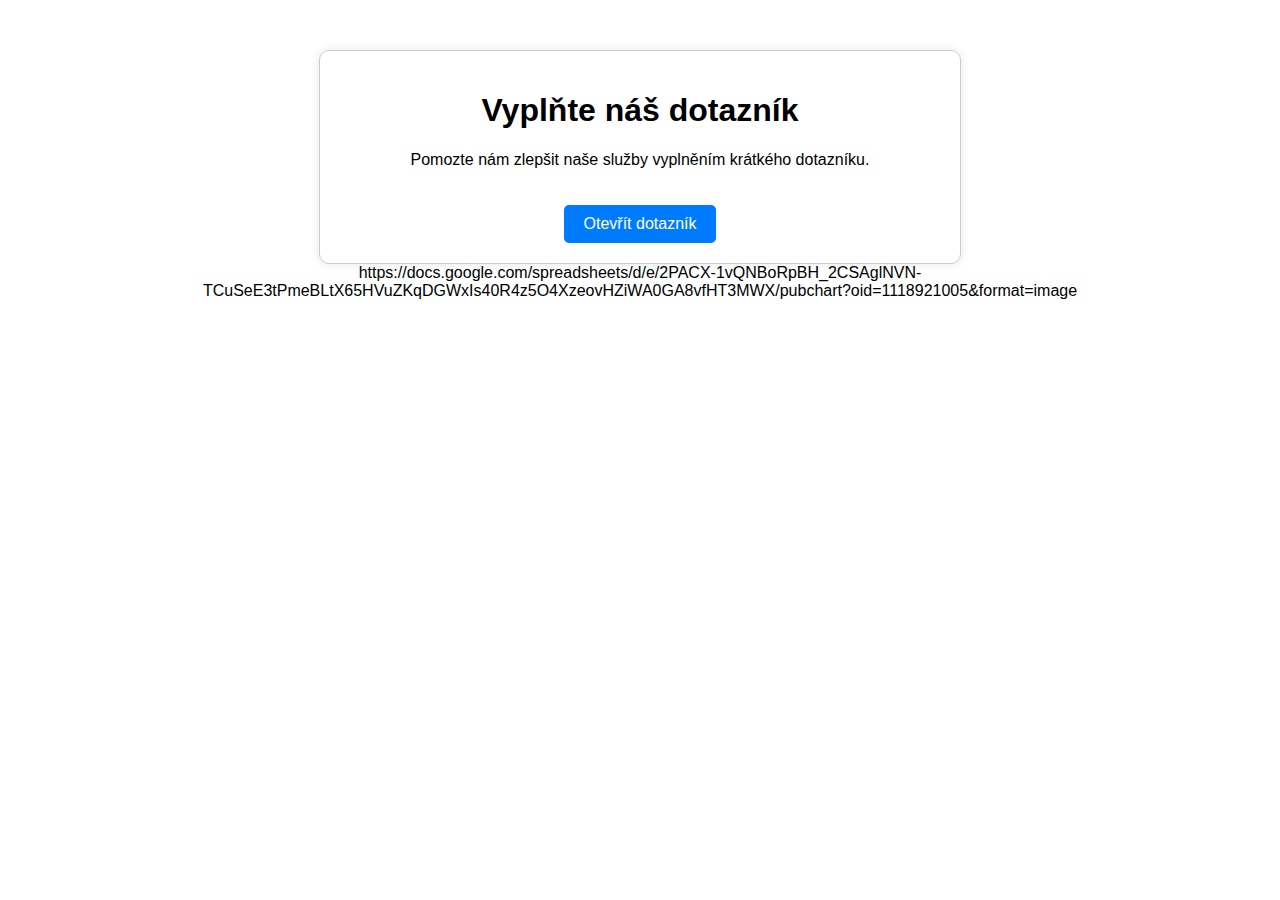
<file: DOTAZNIK.HTML>
<!DOCTYPE html>
<html lang="cs">
<head>
    <meta charset="UTF-8">
    <meta name="viewport" content="width=device-width, initial-scale=1.0">
    <title>Dotazník</title>
    <style>
        body {
            font-family: Arial, sans-serif;
            text-align: center;
            margin: 50px;
        }
        .container {
            max-width: 600px;
            margin: auto;
            padding: 20px;
            border: 1px solid #ccc;
            border-radius: 10px;
            box-shadow: 0px 0px 10px rgba(0, 0, 0, 0.1);
        }
        a {
            display: inline-block;
            margin-top: 20px;
            padding: 10px 20px;
            background-color: #007BFF;
            color: white;
            text-decoration: none;
            border-radius: 5px;
        }
        a:hover {
            background-color: #0056b3;
        }
    </style>
</head>
<body>
    <div class="container">
        <h1>Vyplňte náš dotazník</h1>
        <p>Pomozte nám zlepšit naše služby vyplněním krátkého dotazníku.</p>
        <a href="https://example.com/dotaznik" target="_blank">Otevřít dotazník</a>
    </div>
</body>
</html>https://docs.google.com/spreadsheets/d/e/2PACX-1vQNBoRpBH_2CSAglNVN-TCuSeE3tPmeBLtX65HVuZKqDGWxIs40R4z5O4XzeovHZiWA0GA8vfHT3MWX/pubchart?oid=1118921005&format=image
</file>
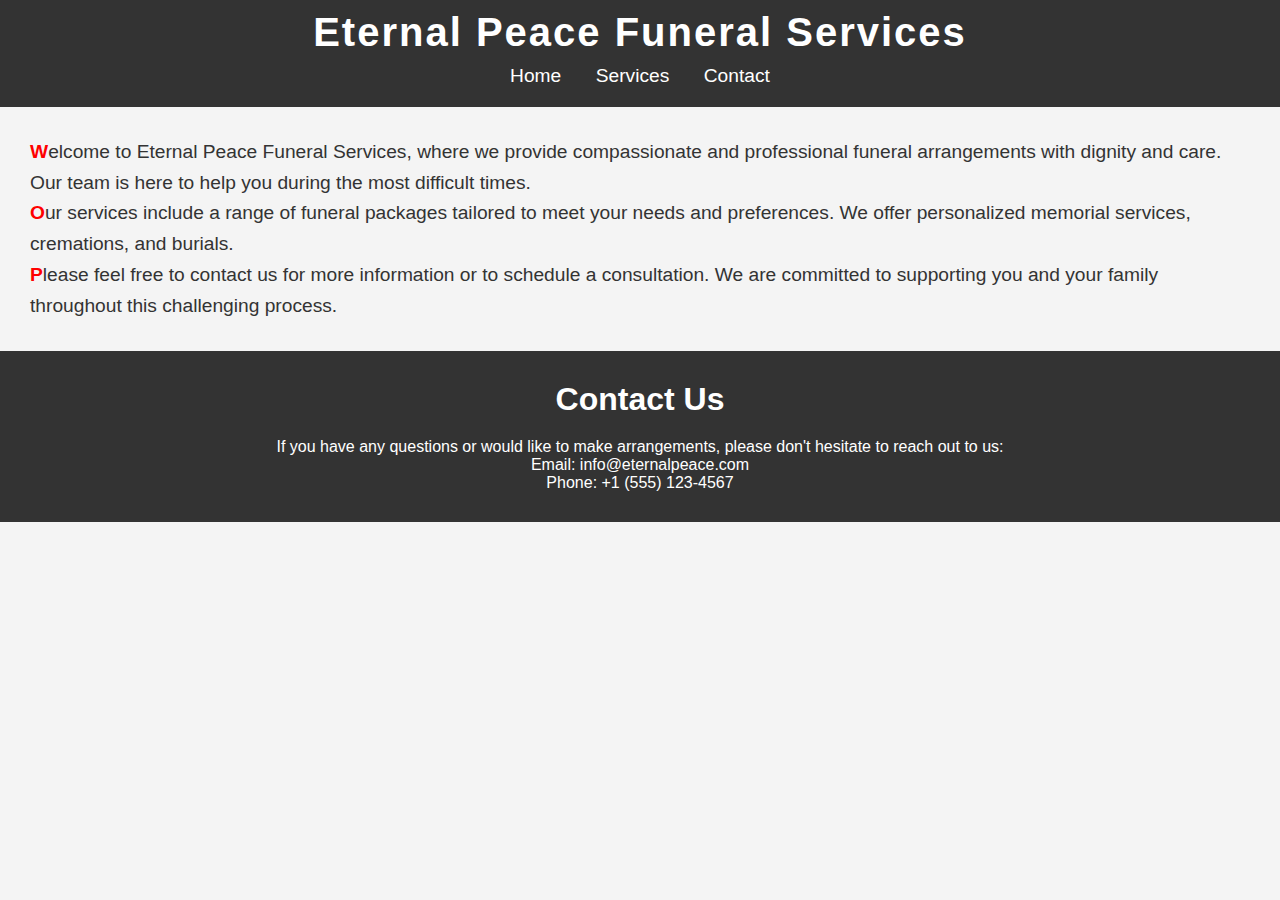
<file: pohrebniustav.html>
<!DOCTYPE html>
<html lang="en">
<head>
    <meta charset="UTF-8">
    <meta name="viewport" content="width=device-width, initial-scale=1.0">
    <meta http-equiv="X-UA-Compatible" content="ie=edge">
    <title>Eternal Peace Funeral Services</title>
    <link rel="stylesheet" href="pohrebniustav.css">
</head>
<body>

    <header>
        <div class="nav-bar">
            <h1>Eternal Peace Funeral Services</h1>
            <nav>
                <ul>
                    <li><a href="#home">Home</a></li>
                    <li><a href="#services">Services</a></li>
                    <li><a href="#contact">Contact</a></li>
                </ul>
            </nav>
        </div>
    </header>

    <main id="home">
        <section class="intro">
            <p><span class="first-letter">W</span>elcome to Eternal Peace Funeral Services, where we provide compassionate and professional funeral arrangements with dignity and care. Our team is here to help you during the most difficult times.</p>
            <p><span class="first-letter">O</span>ur services include a range of funeral packages tailored to meet your needs and preferences. We offer personalized memorial services, cremations, and burials.</p>
            <p><span class="first-letter">P</span>lease feel free to contact us for more information or to schedule a consultation. We are committed to supporting you and your family throughout this challenging process.</p>
        </section>
    </main>


    <footer id="contact">
        <section class="contact-info">
            <h2>Contact Us</h2>
            <p>If you have any questions or would like to make arrangements, please don't hesitate to reach out to us:</p>
            <p>Email: <a href="mailto:info@eternalpeace.com">info@eternalpeace.com</a></p>
            <p>Phone: +1 (555) 123-4567</p>
        </section>
    </footer>
</body>
</html>
</file>
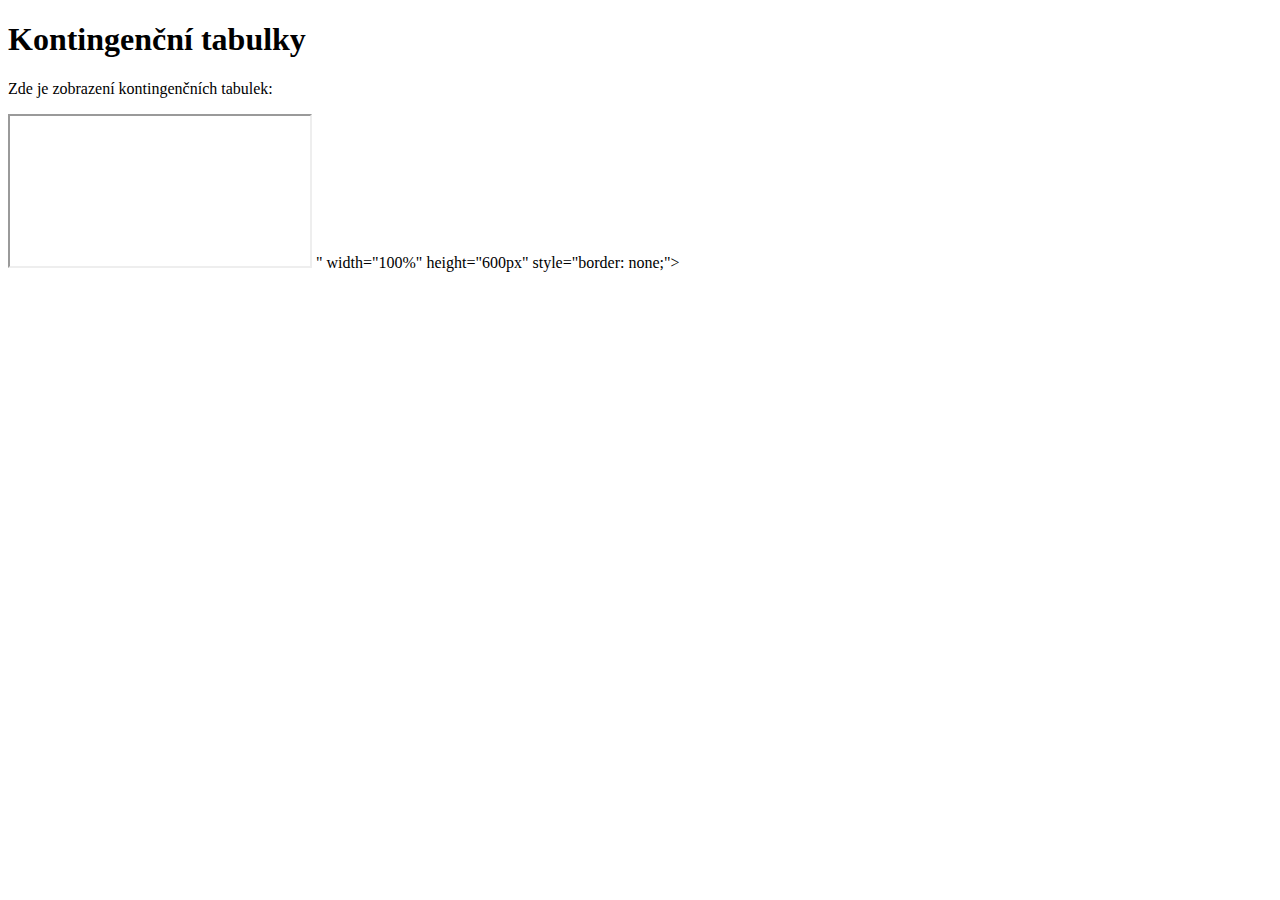
<file: tabulka.html>
<!DOCTYPE html>
<html lang="cs">
<head>
    <meta charset="UTF-8">
    <meta name="viewport" content="width=device-width, initial-scale=1.0">
    <title>Kontingenční tabulky</title>
</head>
<body>
    <h1>Kontingenční tabulky</h1>
    <p>
        Zde je zobrazení kontingenčních tabulek:
    </p>
    <iframe src="<!DOCTYPE html>
        <html lang="cs">
        <head>
            <meta charset="UTF-8">
            <meta name="viewport" content="width=device-width, initial-scale=1.0">
            <title>Kontingenční tabulky</title>
        </head>
        <body>
            <h1>Kontingenční tabulky</h1>
            <p>
                Zde je zobrazení kontingenčních tabulek:
            </p>
            <iframe src="URL_TADY" width="100%" height="600px" style="border: none;"></iframe>
        </body>
        </html>" width="100%" height="600px" style="border: none;"></iframe>
</body>
</html>
</file>
<file: pohrebniustav.css>
* {
    margin: 0;
    padding: 0;
    box-sizing: border-box;
}

body {
    font-family: Arial, sans-serif;
    background-color: #f4f4f4;
    color: #333;
}


header {
    background-color: #333;
    color: #fff;
    padding: 10px 0;
}

.nav-bar h1 {
    text-align: center;
    font-size: 2.5em;
    letter-spacing: 2px;
}

nav ul {
    text-align: center;
    list-style-type: none;
    padding: 10px 0;
}

nav ul li {
    display: inline-block;
    margin: 0 15px;
}

nav ul li a {
    color: #fff;
    text-decoration: none;
    font-size: 1.2em;
}


main {
    padding: 30px;
}

.intro p {
    font-size: 1.2em;
    line-height: 1.6;
}

.first-letter {
    font-weight: bold;
    color: red;
}


footer {
    background-color: #333;
    color: #fff;
    padding: 30px;
    text-align: center;
}

footer h2 {
    font-size: 2em;
    margin-bottom: 20px;
}

footer a {
    color: #fff;
    text-decoration: none;
}


nav ul li a:hover {
    text-decoration: underline;
}


@media (max-width: 768px) {
    .nav-bar h1 {
        font-size: 2em;
    }

    nav ul li {
        display: block;
        margin: 10px 0;
    }

    .intro p {
        font-size: 1em;
    }
}
</file>
